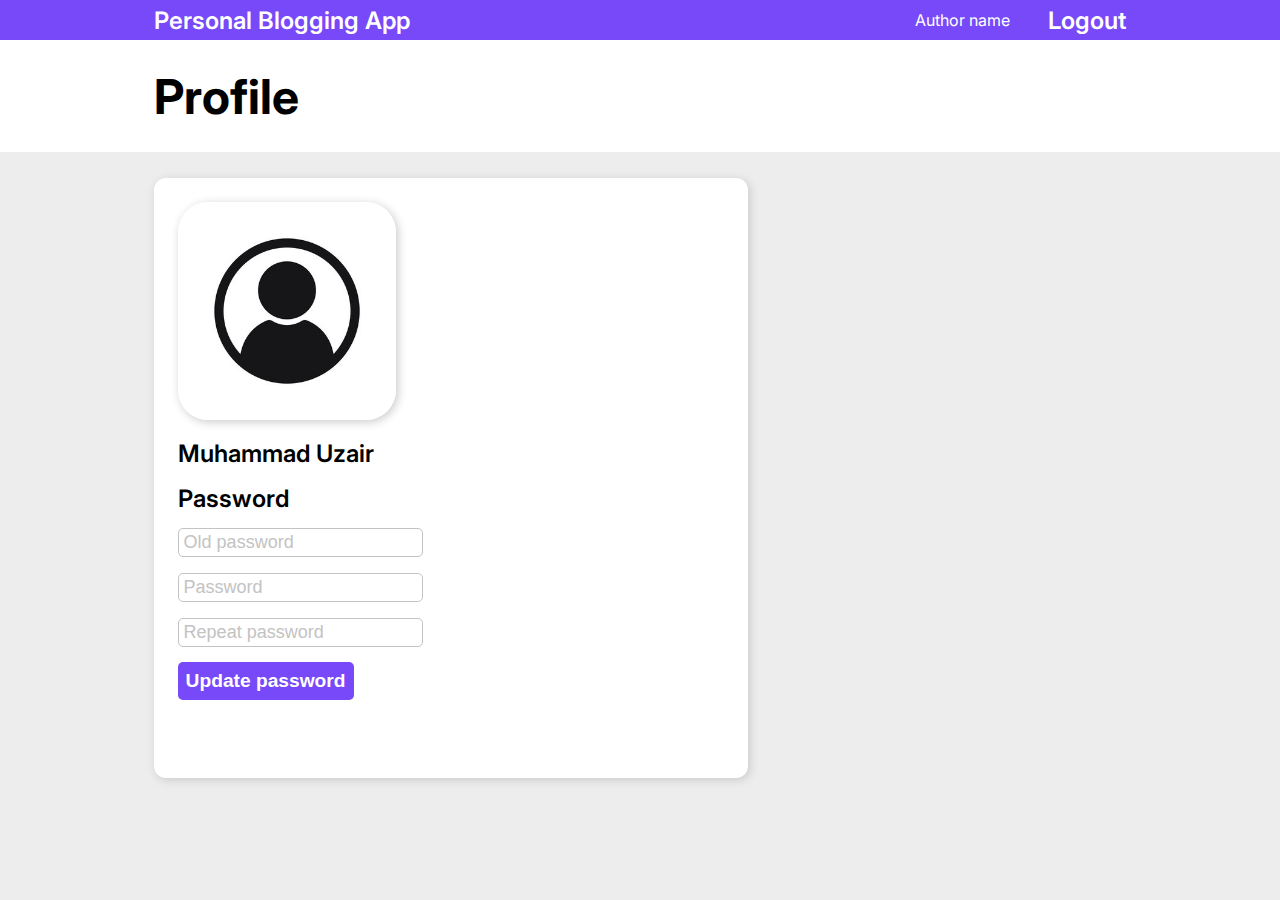
<file: Profile/profile.html>
<!DOCTYPE html>
<html lang="en">

<head>
    <meta charset="UTF-8">
    <meta name="viewport" content="width=device-width, initial-scale=1.0">
    <style>
        @import url('https://fonts.googleapis.com/css2?family=Inter&family=Kanit&family=Montserrat:wght@500;700&family=Pacifico&display=swap');
    </style>
    <link rel="stylesheet" href="https://cdnjs.cloudflare.com/ajax/libs/font-awesome/6.4.2/css/all.min.css"
        integrity="sha512-z3gLpd7yknf1YoNbCzqRKc4qyor8gaKU1qmn+CShxbuBusANI9QpRohGBreCFkKxLhei6S9CQXFEbbKuqLg0DA=="
        crossorigin="anonymous" referrerpolicy="no-referrer" />

    <link rel="stylesheet" href="style.css">


    <title>Profile</title>
</head>

<body>
    <div id="main">
        <nav>
            <div id="top-line">
                <p>Personal Blogging App</p>
                <div class="logout-name">
                    <p id="author-name">Author name</p>
                    <a href="#">Logout</a>
                </div>
            </div>
            <header id="btm-line">
                Profile
            </header>
        </nav>
        <section class="profile-container">
            <div class="profile-data">
                <div id="img-div">
                    <img src="../user.jpg" alt="">
                    <i class="fa-solid fa-pen-clip"></i>
                </div>
                <div class="name">
                    <p class="user-name">Muhammad Uzair</p> <i class="fa-solid fa-pen-clip"></i>
                </div>
                <p>Password</p>
                <input id="old-password" placeholder="Old password" type="password">
                <input id="new-password" placeholder="Password" type="password">
                <input id="rnew-password" placeholder="Repeat password" type="password">
                <button id="update">Update password</button>
            </div>

        </section>
    </div>





</body>

</html>
</file>
<file: Profile/style.css>
* {
    padding: 0;
    margin: 0;
    box-sizing: border-box;
}

html,
body {
    width: 100%;
    height: 100%;
    font-family: 'Inter', sans-serif;
    background-color: rgb(237, 237, 237);

}

#main {
    width: 100%;
    height: 100vh;
}

nav {
    width: 100%;
    height: 152px;
    background-color: #ffffff;
}

#top-line {
    width: 100%;
    height: 40px;
    background: #7749f8;
    padding: 0 12vw;
    display: flex;
    justify-content: space-between;
    align-items: center;
    color: white;
}

#top-line>p {
    font-size: x-large;
    font-weight: 600;
}

#top-line a {
    color: white;
    text-decoration: none;
    font-weight: 600;
    font-size: x-large;
}

#btm-line {
    width: 100%;
    height: calc(100% - 40px);
    background: fff;
    display: flex;
    align-items: center;
    font-size: 3rem;
    font-weight: 700;
    padding: 0 12vw;
}

.logout-name {
    display: flex;
    gap: 3vw;
    align-items: center;
}

.profile-container {
    width: 100%;
    padding: 2vw 30vw 1vw 12vw;
}

.profile-data {
    width: 80%;
    min-height: calc(100vh - 300px);
    background-color: white;
    box-shadow: 2px 2px 10px rgb(202, 202, 202);
    border-radius: 12px;
    padding: 24px;
    display: flex;
    flex-direction: column;
    /* background: black; */
    gap: 1.2vw;
    align-items: start;
}

#img-div {
    width: 40%;
    position: relative;
}


#img-div img {
    width: 100%;
    border-radius: 30px;
    box-shadow: 2px 2px 10px rgb(202, 202, 202);
}

#img-div i {
    position: absolute;
    bottom: 10%;
    right: 10%;
    color: #7749f8;
    font-size: 1.2rem;
}

.profile-data p {
    font-weight: 600;
    font-size: x-large;
}


.profile-data input {
    width: 45%;
    height: 2.3vw;
    padding: 5px;
    font-size: large;
    border: 0.5px solid rgb(195, 195, 195);
    border-radius: 5px;
}

.profile-data input::placeholder {
    color: rgb(195, 195, 195);
}

.profile-data button {
    min-width: 6vw;
    padding: 8px;
    border-radius: 5px;
    border: none;
    background-color: #7749f8;
    color: white;
    font-weight: 600;
    font-size: 1.2rem;
}

.name {
    width: 40%;
    display: flex;
    align-items: center;
    justify-content: space-between;
}
.name i{
    color: #7749f8;
    font-size: 1.2rem;
}
</file>
